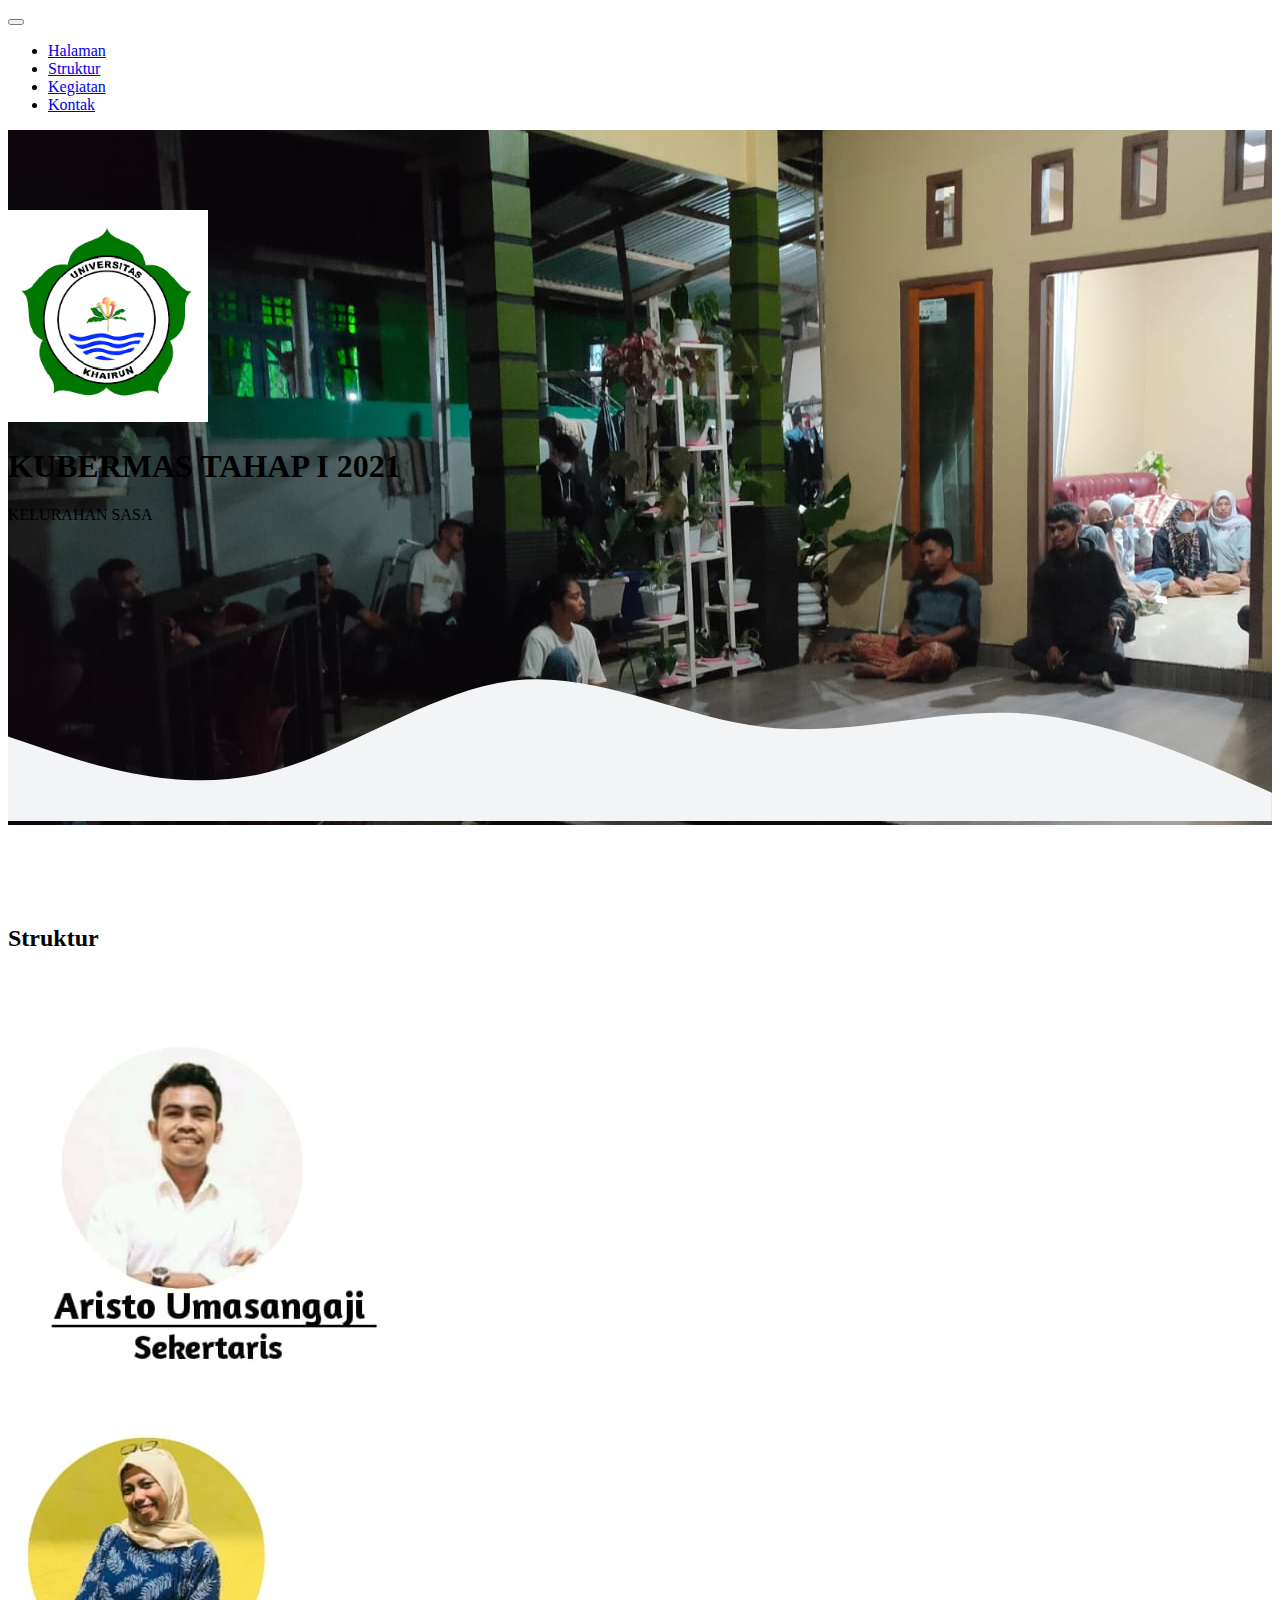
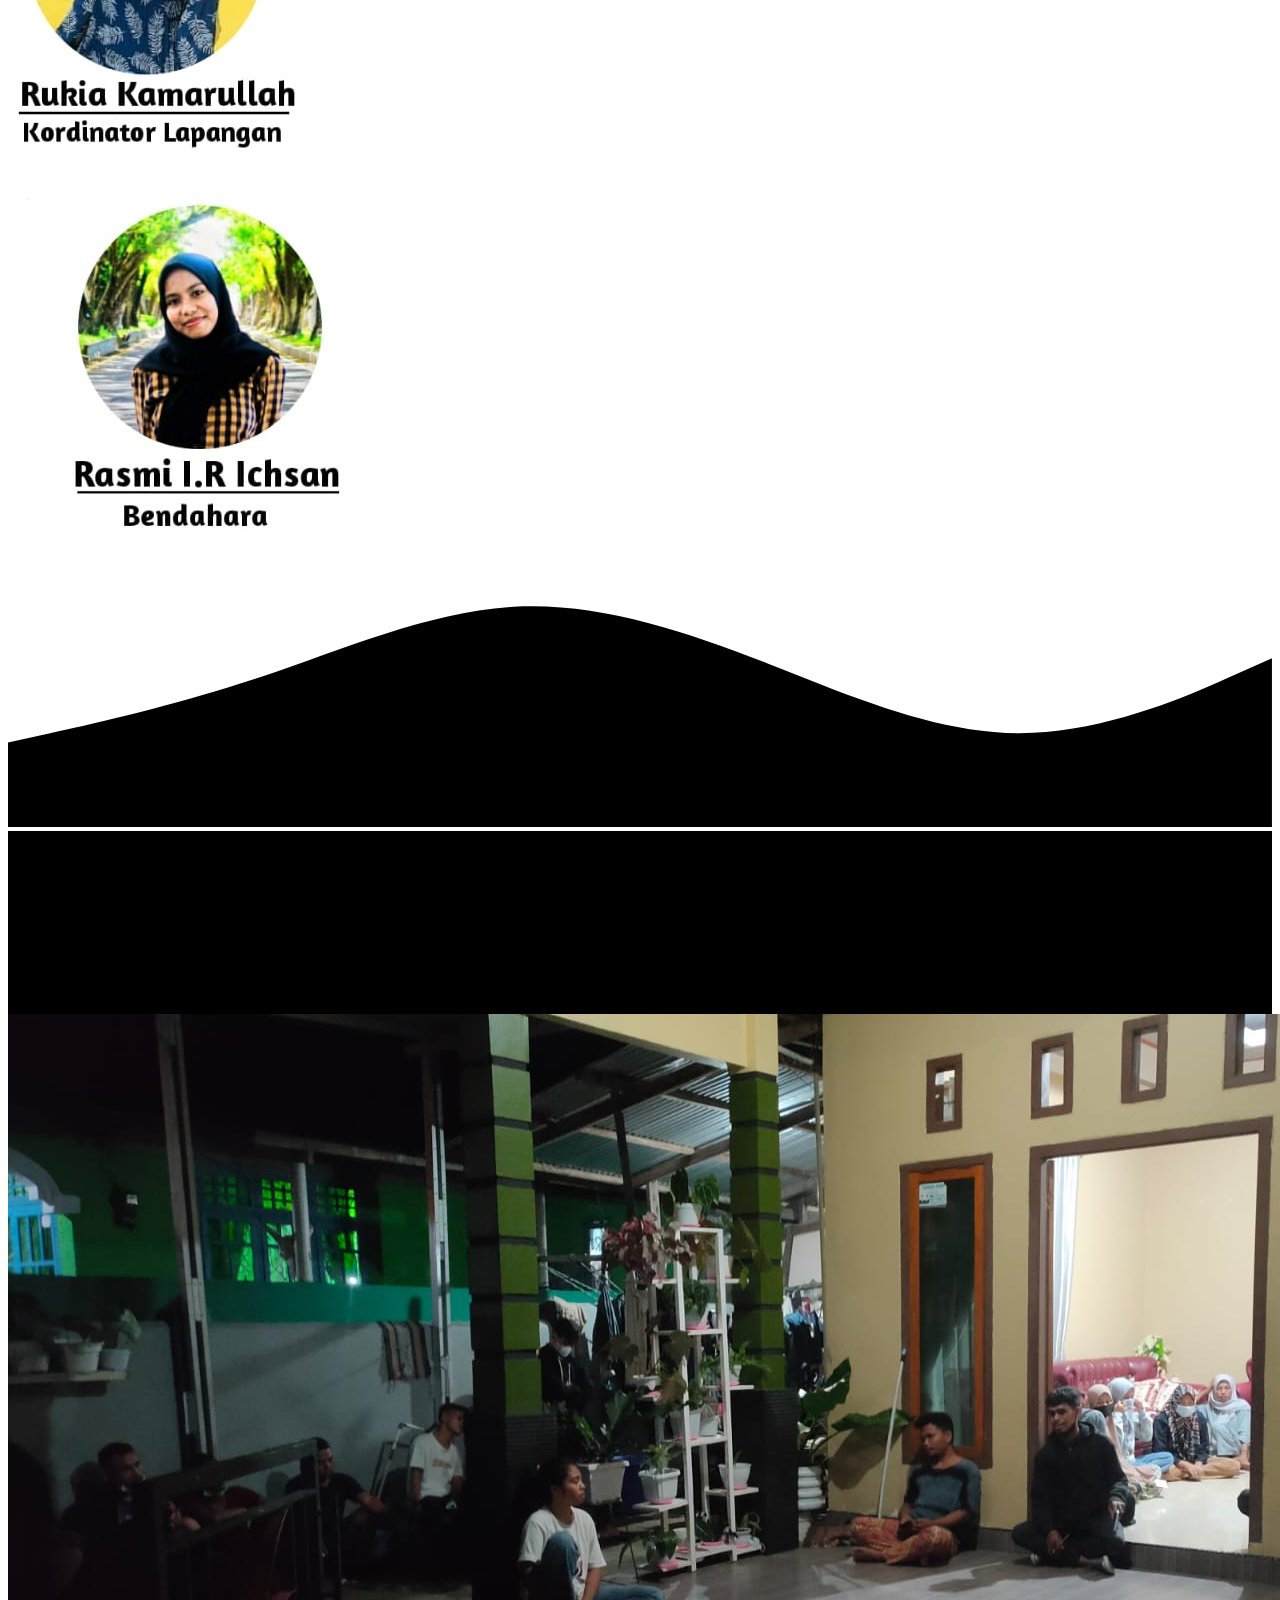
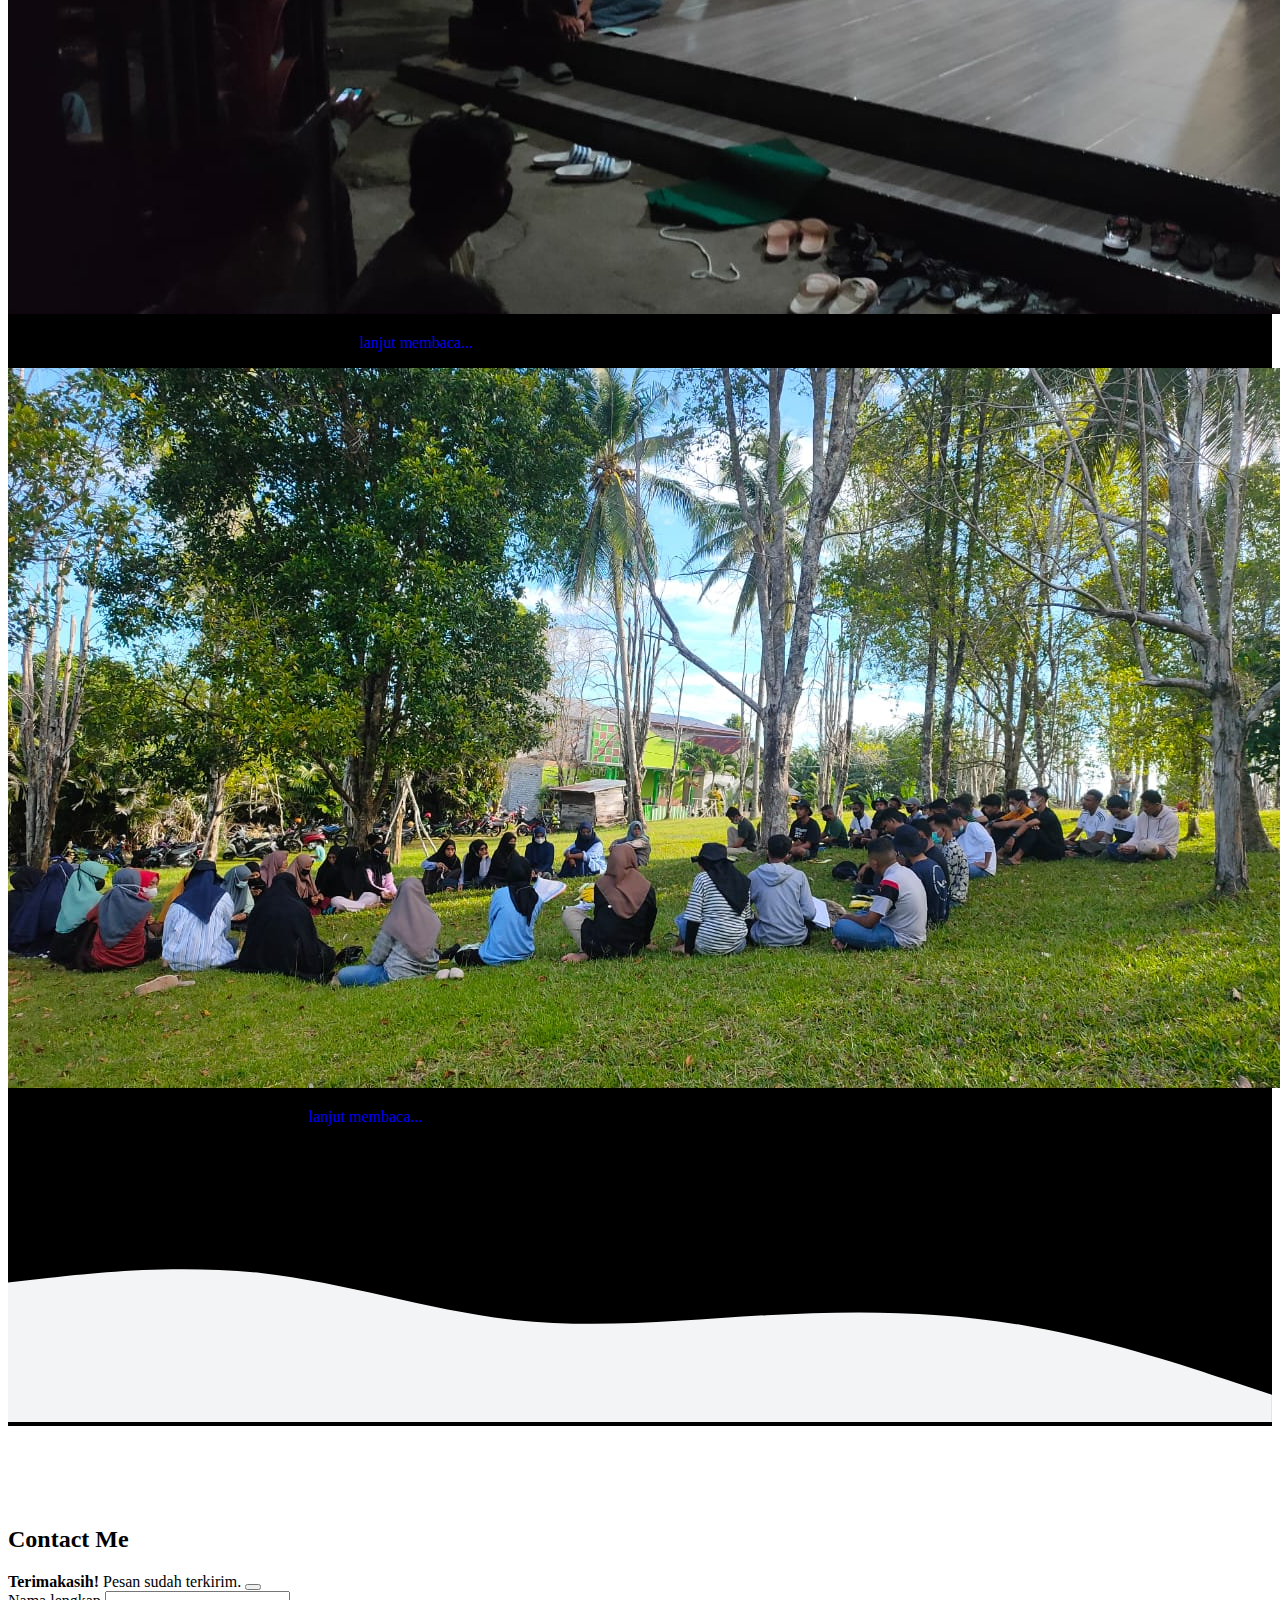
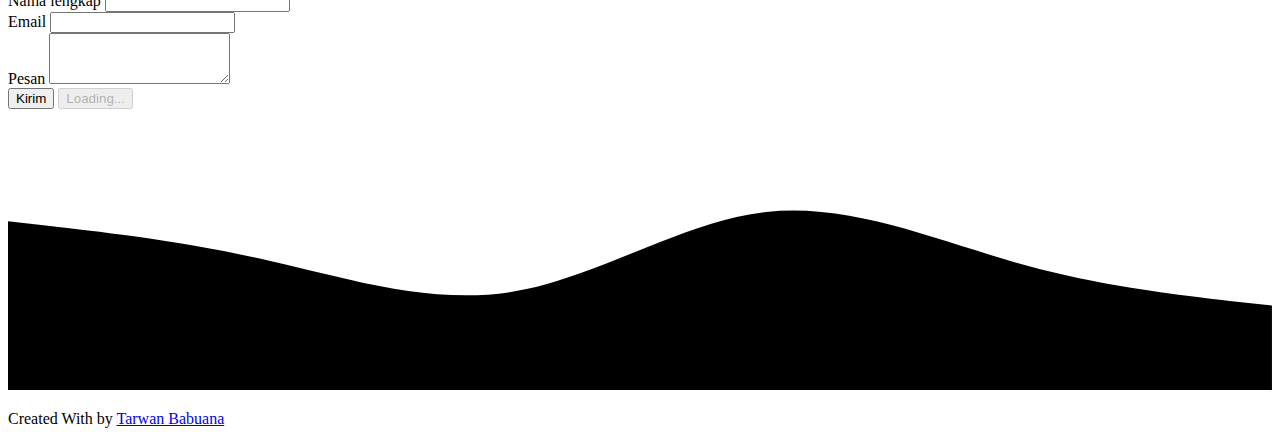
<file: index.html>
<!doctype html>
<html lang="en">

<head>
    <!-- Required meta tags -->
    <meta charset="utf-8">
    <meta name="viewport" content="width=device-width, initial-scale=1">

    <!-- Bootstrap CSS -->
    <link href="https://cdn.jsdelivr.net/npm/bootstrap@5.0.2/dist/css/bootstrap.min.css" rel="stylesheet"
        integrity="sha384-EVSTQN3/azprG1Anm3QDgpJLIm9Nao0Yz1ztcQTwFspd3yD65VohhpuuCOmLASjC" crossorigin="anonymous">

    <!-- css -->

    <link rel="stylesheet" href="style.css">
    <title>Kubermasunkhair</title>
</head>

<body id="home">

    <!-- Navbar -->
    <nav class="navbar navbar-expand-lg navbar-dark bg-dark fixed-top">
        <div class="container">
            <a class="navbar-brand" href="search.html"> </a>
            <button class="navbar-toggler" type="button" data-bs-toggle="collapse" data-bs-target="#navbarNav"
                aria-controls="navbarNav" aria-expanded="false" aria-label="Toggle navigation">
                <span class="navbar-toggler-icon"></span>
            </button>
            <div class="collapse navbar-collapse" id="navbarNav">
                <ul class="navbar-nav ms-auto">
                    <li class="nav-item">
                        <a class="nav-link active" aria-current="page" href="#home">Halaman</a>
                    </li>
                    <li class="nav-item">
                        <a class="nav-link " href="#about">Struktur</a>
                    </li>
                    <li class="nav-item">
                        <a class="nav-link" href="#project">Kegiatan</a>
                    </li>
                    <li class="nav-item">
                        <a class="nav-link" href="#contact">Kontak</a>
                    </li>
                </ul>
            </div>
        </div>
    </nav>
    <!-- #endnavbar -->

    <!-- jumbotron -->
    <section class="jumbotron text-center">
        <img src="img/download.png" alt="Tarwan Babuana" width="200" class="rounded-circle img-thumbnail">
        <h1 class="display-4  text-light">KUBERMAS TAHAP I 2021</h1>
        <p class="lead  text-light">KELURAHAN SASA</p>
        <svg xmlns="http://www.w3.org/2000/svg" viewBox="0 0 1440 320">
            <path fill="#f3f4f5" fill-opacity="1" d="M0,224L48,240C96,256,192,288,288,266.7C384,245,480,171,576,
                160C672,149,768,203,864,213.3C960,224,1056,192,1152,197.3C1248,
                203,1344,245,1392,266.7L1440,288L1440,320L1392,320C1344,320,1248,
                320,1152,320C1056,320,960,320,864,320C768,320,672,320,576,320C480,
                320,384,320,288,320C192,320,96,320,48,320L0,320Z">
            </path>
        </svg>

    </section>
    <!-- endjumbotron -->

    <!-- About -->
    <section id="about">
        <div class="container">
            <div class="row text-center mb-3">
                <div class="col">
                    <h2>Struktur</h2>
                </div>
            </div>
            <br><br>
            <div class="row justify-content-center fs-5 text-center">
                <div class="col-md-4">
                    <img src="img/sek.jpeg" class="card-img-top" alt="web dev">
                </div>
                <div class="col-md-4">
                    <img src="img/ketua.jpeg" class="card-img-top" alt="web dev">
                </div>
                <div class="col-md-4">
                    <img src="img/ben.jpeg" class="card-img-top" alt="web dev">
                </div>
            </div>
        </div>
        <svg xmlns="http://www.w3.org/2000/svg" viewBox="0 0 1440 320">
            <path fill="#000000" fill-opacity="1" d="M0,224L48,213.3C96,203,192,181,288,149.3C384,117,480,75,
                576,69.3C672,64,768,96,864,133.3C960,171,1056,213,1152,213.3C1248,
                213,1344,171,1392,149.3L1440,128L1440,320L1392,320C1344,320,1248,320,
                1152,320C1056,320,960,320,864,320C768,320,672,320,576,320C480,320,
                384,320,288,320C192,320,96,320,48,320L0,320Z">
            </path>
        </svg>
    </section>
    <!-- #endAbout -->

    <!-- Project -->
    <section id="project">
        <div class="container">
            <div class="row text-center mb-3 ">
                <div class="col text-light">
                    <h2>Kegiatan</h2>
                </div>
            </div>
            <br><br>
            <div class="row">
                <div class="col-md-4 mb-3">
                    <div class="card">
                        <img src="img/g1.jpeg" class="card-img-top" alt="web dev">
                        <div class="card-body">
                            <p class="card-text">Rapat pembentukan Kordinator Lapangan (KORLAP) <a href="search.html"
                                    style="text-decoration: none;"> lanjut membaca... </a></p>
                        </div>
                    </div>
                </div>
                <div class="col-md-4 mb-3">
                    <div class="card">
                        <img src="img/gm/d2.jpeg" class="card-img-top" alt="web dev">
                        <div class="card-body">
                            <p class="card-text">Rapat pembahasan Program Kerja (PROKER)<a href="i2.html"
                                    style="text-decoration: none;"> lanjut membaca...
                                </a></p>
                        </div>
                    </div>
                </div>
            </div>
        </div>
        <svg xmlns="http://www.w3.org/2000/svg" viewBox="0 0 1440 320">
            <path fill="#f3f4f5" fill-opacity="1"
                d="M0,160L48,154.7C96,149,192,139,288,149.3C384,160,480,192,576,202.7C672,213,768,203,864,197.3C960,192,1056,192,1152,208C1248,224,1344,256,1392,272L1440,288L1440,320L1392,320C1344,320,1248,320,1152,320C1056,320,960,320,864,320C768,320,672,320,576,320C480,320,384,320,288,320C192,320,96,320,48,320L0,320Z">
            </path>
        </svg>

    </section>
    <!-- endProject -->

    <!-- Contct -->
    <section id="contact">
        <div class="container">
            <div class="row text-center mb-3">
                <div class="col">
                    <h2>Contact Me</h2>
                </div>
            </div>
            <div class="row justify-content-center">
                <div class="col-md-5">
                    <div class="alert alert-success alert-dismissible fade show d-none my-alert" role="alert">
                        <strong>Terimakasih!</strong> Pesan sudah terkirim.
                        <button type="button" class="btn-close" data-bs-dismiss="alert" aria-label="Close"></button>
                    </div>
                    <form name="contact-form">
                        <div class="mb-3 ">
                            <label for="name" class="form-label">Nama lengkap</label>
                            <input type="text" class="form-control" id="name" aria-describedby="name" name="nama" />
                        </div>
                        <div class="mb-3">
                            <label for="email" class="form-label">Email</label>
                            <input type="email" class="form-control" id="email" aria-describedby="email" name="email" />
                        </div>
                        <div class="mb-3">
                            <label for="pesan" class="form-label">Pesan</label>
                            <textarea class="form-control" id="Pesan" rows="3" name="pesan"></textarea>
                        </div>

                        <button type="submit" class="btn btn-primary btn-kirim">Kirim</button>

                        <button class="btn btn-primary btn-loading d-none" type="button" disabled>
                            <span class="spinner-border spinner-border-sm" role="status" aria-hidden="true"></span>
                            Loading...
                        </button>
                    </form>
                </div>
            </div>
        </div>
        <svg xmlns="http://www.w3.org/2000/svg" viewBox="0 0 1440 320">
            <path fill="#000000" fill-opacity="1" d="M0,128L48,133.3C96,139,192,149,288,170.7C384,192,480,224,576,
                208C672,192,768,128,864,117.3C960,107,1056,149,1152,176C1248,203,
                1344,213,1392,218.7L1440,224L1440,320L1392,320C1344,320,1248,320,
                1152,320C1056,320,960,320,864,320C768,320,672,320,576,320C480,320,
                384,320,288,320C192,320,96,320,48,320L0,320Z">
            </path>
        </svg>
    </section>
    <!-- endContact -->

    <!-- footer -->
    <footer class="bg-Light " id="create">
        <p>Created With by <a href="https://www.instagram.com/btarwan/" class="text-dark fw-bold">Tarwan Babuana</a>
        </p>

    </footer>
    <!-- endfooter -->

    <script src="https://cdn.jsdelivr.net/npm/bootstrap@5.0.2/dist/js/bootstrap.bundle.min.js"
        integrity="sha384-MrcW6ZMFYlzcLA8Nl+NtUVF0sA7MsXsP1UyJoMp4YLEuNSfAP+JcXn/tWtIaxVXM"
        crossorigin="anonymous"></script>


    <script>
        const scriptURL = 'https://script.google.com/macros/s/AKfycbzz_3sc19YUYu-fl0JmvDdiZd8Dhq69guuG6AHmfpWiMhq4YzA2kQnRKCWbxy1qUapw/exec'
        const form = document.forms['contact-form']

        const btnKirim = document.querySelector('.btn-kirim')
        const btnLoading = document.querySelector('.btn-loading')
        const myAlert = document.querySelector('.my-alert')

        form.addEventListener('submit', e => {
            e.preventDefault()
            btnLoading.classList.toggle('d-none')
            btnKirim.classList.toggle('d-none')
            fetch(scriptURL, { method: 'POST', body: new FormData(form) })
                .then(response => {
                    btnLoading.classList.toggle('d-none')
                    btnKirim.classList.toggle('d-none')
                    myAlert.classList.toggle('d-none')
                    form.reset()
                    console.log('Success!', response)
                })
                .catch(error => console.error('Error!', error.message))
        })
    </script>
</body>

</html>
</file>
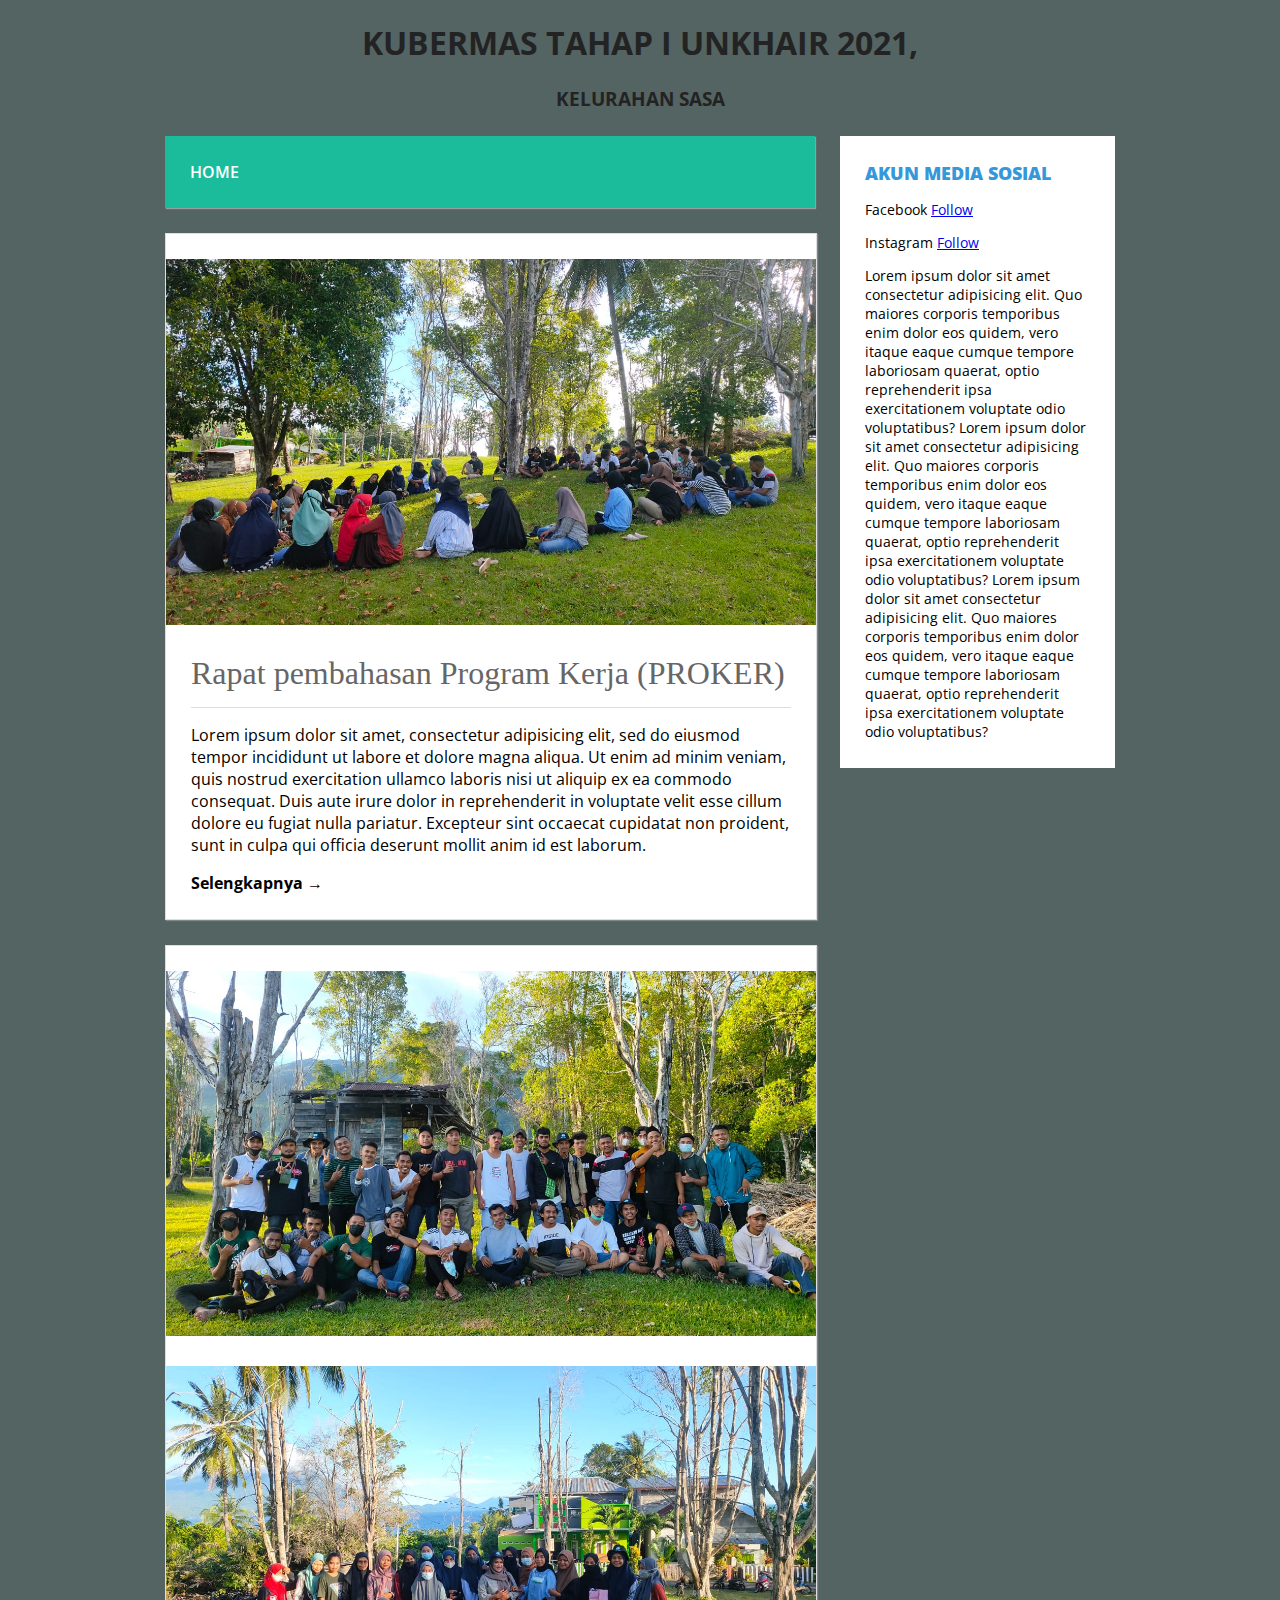
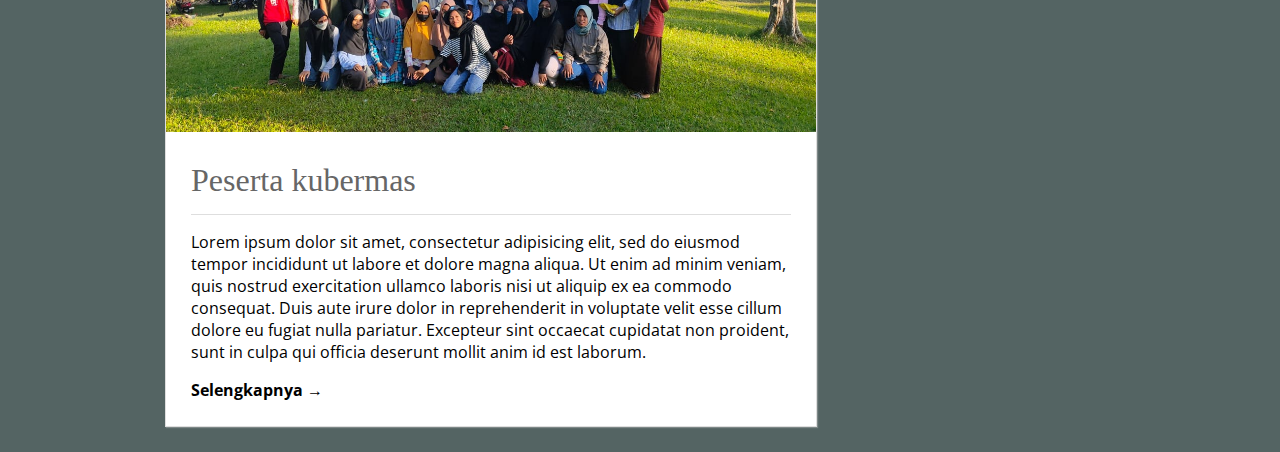
<file: i2.html>
<!DOCTYPE html>
<html>

<head>
    <title>Kubermas</title>
    <link rel="stylesheet" type="text/css" href="search.css">
</head>

<body>

    <!-- bagian header template -->
    <header>
        <h1>KUBERMAS TAHAP I UNKHAIR 2021,<br>
            <h3>KELURAHAN SASA</h3>
        </h1>
    </header>
    <!-- akhir bagian header template -->

    <div class="wrap">
        <!-- bagian menu		 -->
        <nav class="menu">
            <ul>
                <li>
                    <a href="index.html">Home</a>
                </li>

            </ul>
        </nav>
        <!-- akhir bagian menu -->

        <!-- bagian sidebar website -->
        <aside class="sidebar">
            <div class="widget">
                <h2>AKUN MEDIA SOSIAL</h2>
                <p>Facebook <a target="_blank" href="https://www.facebook.com/profile.php?id=100068124950203">Follow</a>
                </p>
                <p>Instagram <a target="_blank" href="https://www.instagram.com/unkhairkubermassasa2021/">Follow</a>
                </p>
                <p>
                    Lorem ipsum dolor sit amet consectetur adipisicing elit. Quo maiores corporis temporibus
                    enim dolor eos quidem, vero itaque eaque cumque tempore laboriosam quaerat, optio
                    reprehenderit ipsa exercitationem voluptate odio voluptatibus?
                    Lorem ipsum dolor sit amet consectetur adipisicing elit. Quo maiores corporis temporibus
                    enim dolor eos quidem, vero itaque eaque cumque tempore laboriosam quaerat, optio
                    reprehenderit ipsa exercitationem voluptate odio voluptatibus?
                    Lorem ipsum dolor sit amet consectetur adipisicing elit. Quo maiores corporis temporibus
                    enim dolor eos quidem, vero itaque eaque cumque tempore laboriosam quaerat, optio
                    reprehenderit ipsa exercitationem voluptate odio voluptatibus?
                </p>
            </div>
        </aside>
        <!-- akhir bagian sidebar website -->

        <!-- bagian konten Blog -->
        <div class="blog">
            <div class="conteudo">
                <div class="post-info">

                </div>
                <img src="img/gm/d3.jpeg">
                <h1>Rapat pembahasan Program Kerja (PROKER) </h1>
                <hr>
                <p>
                    Lorem ipsum dolor sit amet, consectetur adipisicing elit, sed do eiusmod tempor incididunt ut labore
                    et dolore magna aliqua. Ut enim ad minim veniam, quis nostrud exercitation ullamco laboris nisi ut
                    aliquip ex ea commodo consequat. Duis aute irure dolor in reprehenderit in voluptate velit esse
                    cillum dolore eu fugiat nulla pariatur. Excepteur sint occaecat cupidatat non proident, sunt in
                    culpa qui officia deserunt mollit anim id est laborum.
                </p>
                <a href="#" class="continue-lendo">Selengkapnya →</a>
            </div>
            <div class="conteudo">
                <div class="post-info">

                </div>
                <img src="img/gm/d5.jpeg">
                <img src="img/gm/d4.jpeg">
                <h1>Peserta kubermas</h1>
                <hr>
                <p>
                    Lorem ipsum dolor sit amet, consectetur adipisicing elit, sed do eiusmod tempor incididunt ut labore
                    et dolore magna aliqua. Ut enim ad minim veniam, quis nostrud exercitation ullamco laboris nisi ut
                    aliquip ex ea commodo consequat. Duis aute irure dolor in reprehenderit in voluptate velit esse
                    cillum dolore eu fugiat nulla pariatur. Excepteur sint occaecat cupidatat non proident, sunt in
                    culpa qui officia deserunt mollit anim id est laborum.
                </p>
                <a href="#" class="continue-lendo">Selengkapnya →</a>
            </div>
        </div>
        <!-- akhir bagian konten Blog -->
    </div>

</body>

</html>
</file>
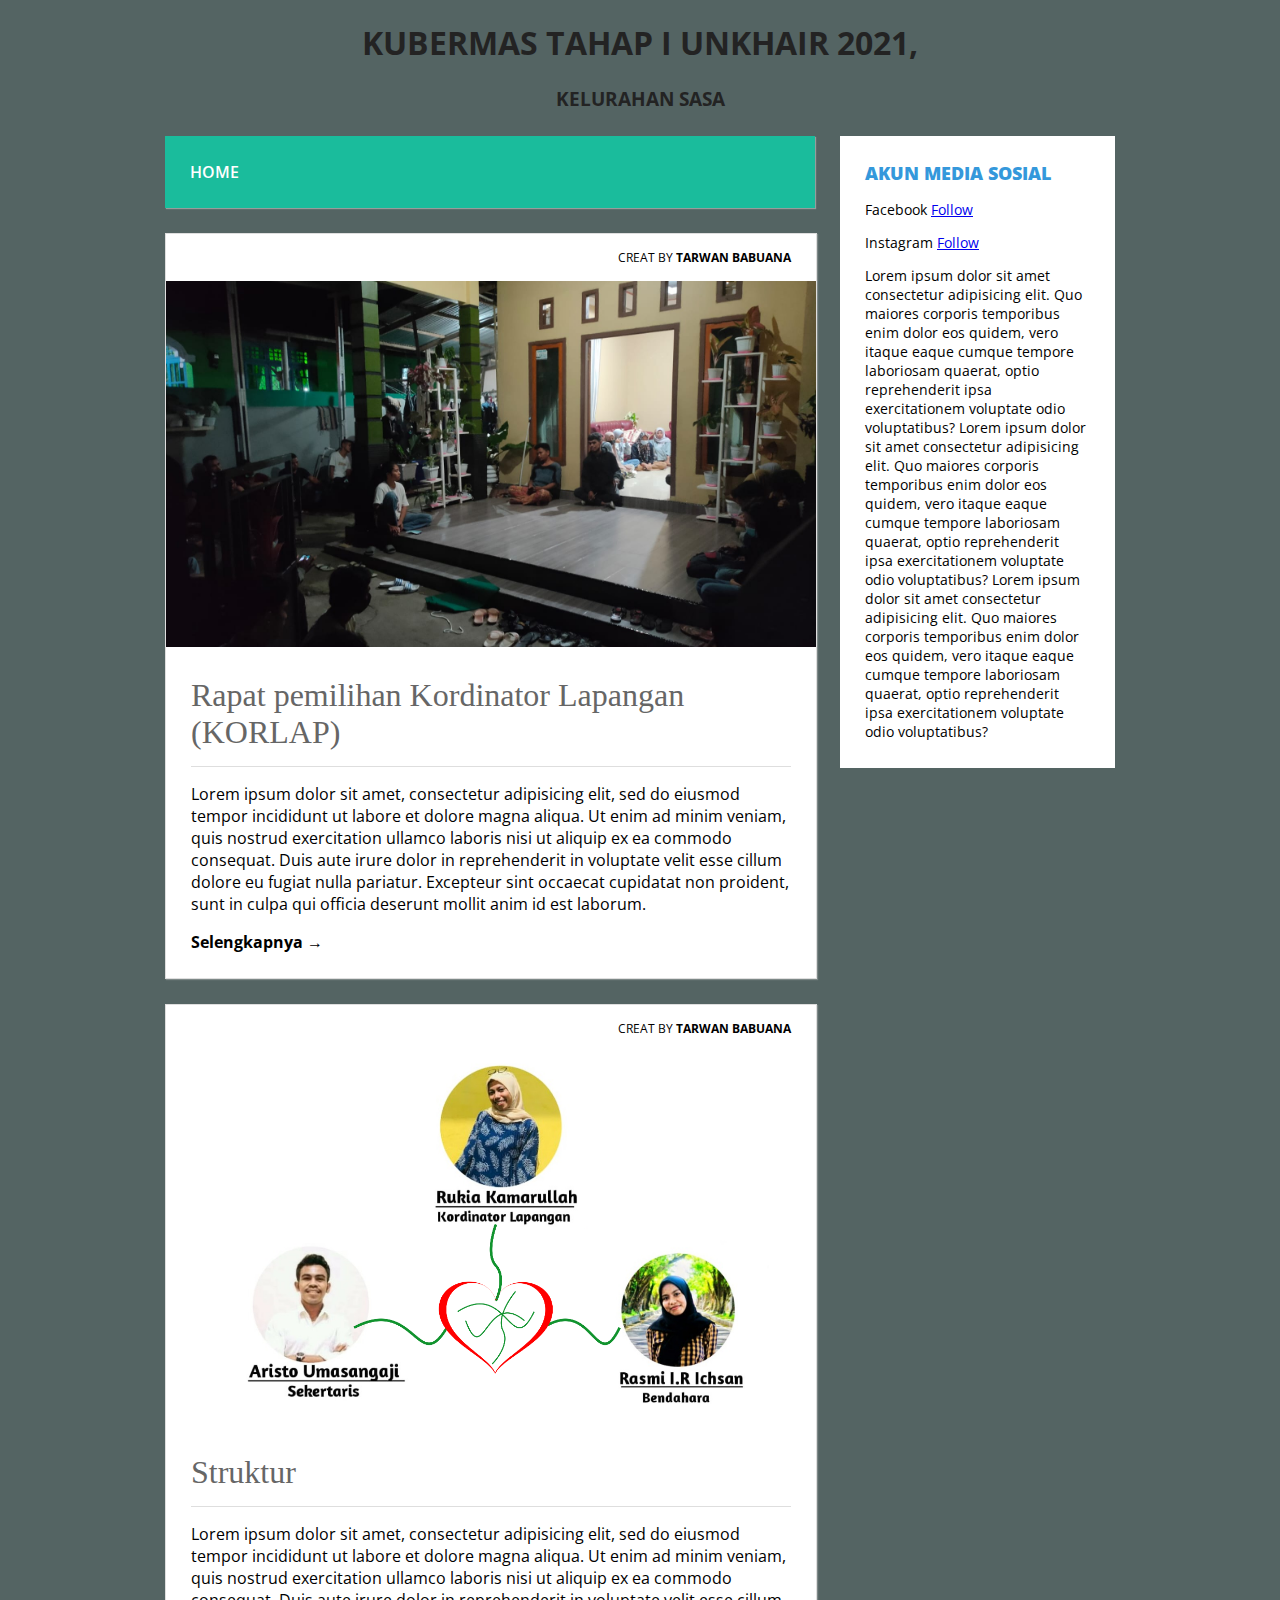
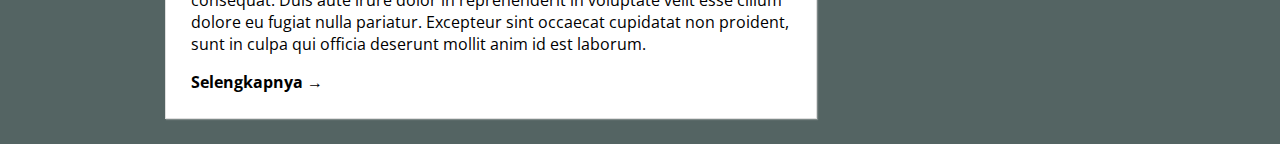
<file: search.html>
<!DOCTYPE html>
<html>

<head>
    <title>Kubermas</title>
    <link rel="stylesheet" type="text/css" href="search.css">
</head>

<body>

    <!-- bagian header template -->
    <header>
        <h1>KUBERMAS TAHAP I UNKHAIR 2021,<br>
            <h3>KELURAHAN SASA</h3>
        </h1>
    </header>
    <!-- akhir bagian header template -->

    <div class="wrap">
        <!-- bagian menu		 -->
        <nav class="menu">
            <ul>
                <li>
                    <a href="index.html">Home</a>
                </li>

            </ul>
        </nav>
        <!-- akhir bagian menu -->

        <!-- bagian sidebar website -->
        <aside class="sidebar">
            <div class="widget">
                <h2>AKUN MEDIA SOSIAL</h2>
                <p>Facebook <a target="_blank" href="https://www.facebook.com/profile.php?id=100068124950203">Follow</a>
                </p>
                <p>Instagram <a target="_blank" href="https://www.instagram.com/unkhairkubermassasa2021/">Follow</a>
                </p>
                <p>
                    Lorem ipsum dolor sit amet consectetur adipisicing elit. Quo maiores corporis temporibus
                    enim dolor eos quidem, vero itaque eaque cumque tempore laboriosam quaerat, optio
                    reprehenderit ipsa exercitationem voluptate odio voluptatibus?
                    Lorem ipsum dolor sit amet consectetur adipisicing elit. Quo maiores corporis temporibus
                    enim dolor eos quidem, vero itaque eaque cumque tempore laboriosam quaerat, optio
                    reprehenderit ipsa exercitationem voluptate odio voluptatibus?
                    Lorem ipsum dolor sit amet consectetur adipisicing elit. Quo maiores corporis temporibus
                    enim dolor eos quidem, vero itaque eaque cumque tempore laboriosam quaerat, optio
                    reprehenderit ipsa exercitationem voluptate odio voluptatibus?
                </p>
            </div>
        </aside>
        <!-- akhir bagian sidebar website -->

        <!-- bagian konten Blog -->
        <div class="blog">
            <div class="conteudo">
                <div class="post-info">
                    Creat by <b>Tarwan Babuana</b>
                </div>
                <img src="img/g1.jpeg">
                <h1>Rapat pemilihan Kordinator Lapangan (KORLAP) </h1>
                <hr>
                <p>
                    Lorem ipsum dolor sit amet, consectetur adipisicing elit, sed do eiusmod tempor incididunt ut labore
                    et dolore magna aliqua. Ut enim ad minim veniam, quis nostrud exercitation ullamco laboris nisi ut
                    aliquip ex ea commodo consequat. Duis aute irure dolor in reprehenderit in voluptate velit esse
                    cillum dolore eu fugiat nulla pariatur. Excepteur sint occaecat cupidatat non proident, sunt in
                    culpa qui officia deserunt mollit anim id est laborum.
                </p>
                <a href="#" class="continue-lendo">Selengkapnya →</a>
            </div>
            <div class="conteudo">
                <div class="post-info">
                    Creat by <b>Tarwan Babuana</b>
                </div>
                <img src="img/Group 36.png">
                <h1> Struktur </h1>
                <hr>
                <p>
                    Lorem ipsum dolor sit amet, consectetur adipisicing elit, sed do eiusmod tempor incididunt ut labore
                    et dolore magna aliqua. Ut enim ad minim veniam, quis nostrud exercitation ullamco laboris nisi ut
                    aliquip ex ea commodo consequat. Duis aute irure dolor in reprehenderit in voluptate velit esse
                    cillum dolore eu fugiat nulla pariatur. Excepteur sint occaecat cupidatat non proident, sunt in
                    culpa qui officia deserunt mollit anim id est laborum.
                </p>
                <a href="#" class="continue-lendo">Selengkapnya →</a>
            </div>
        </div>
        <!-- akhir bagian konten Blog -->
    </div>

</body>

</html>
</file>
<file: style.css>
.jumbotron{
 
padding-top: 5rem;
  background: url(img/g1.jpeg)
    
}

#project{
    background-color:  #000000;
}
section{
    padding-top: 5rem;
}
</file>
<file: search.css>
@import url(http://fonts.googleapis.com/css?family=Open+Sans:400,800,700,600,300);
 
body {
	background: rgb(84, 100, 99);
	margin:0;
	font-family: 'Open Sans', sans-serif;
}
 
hr {
	border:0;
	background:#dedede;
	height:1px;
}		
 
header{
	text-align: center;
	color: #232323;
}
 
header .judul{
	font-size: 17pt;
}
 
header .deskripsi{
	font-size: 11pt;
}
 
.wrap {
	width: 950px;
	margin:25px auto;
}
 
nav.menu ul {
	overflow:hidden;
	color:#fff;
	list-style: none;
	float:left;
	padding:0;
	width: 650px;
	margin:0 0 0;
	background: #1abc9c;
	-webkit-box-shadow: 1px 1px 1px 0px rgba(204,204,204,0.55);
	-moz-box-shadow: 1px 1px 1px 0px rgba(204,204,204,0.55);
	box-shadow: 1px 1px 1px 0px rgba(204,204,204,0.55);
}
 
nav.menu ul li {
	margin:0;
	float:left;
}
 
nav.menu ul a {
	padding:25px;
	display:block;
	font-weight:600;
	font-size: 16px;
	color:#fff;
	text-transform: uppercase;
	transition: all 0.5s ease;
	text-decoration: none;
}
 
nav.menu ul a:hover {
	text-decoration: underline;
	background:#16a085;
}
 
.sidebar {
	float:right;
	width:275px;
}
 
.sidebar .widget {
	padding:25px;
	margin:0 0 25px;
	background:#fff;
	border-bottom: 2px solid #fff;
	transition: all 0.5s ease;
}
 
.sidebar .widget:hover {
	border-bottom: 2px solid #3498db;
}
 
.sidebar .widget h2 {
	padding:0;
	margin:0 0 15px;
	color:#3498db;
	font-size: 18px;
	font-weight:800;
	text-transform: uppercase;
}
 
.sidebar .widget p {
	font-size: 14px;
}
 
.sidebar .widget p:last-child {
	margin:0;
}
 
.blog {
	float:left;
}
 
.conteudo {
	width:600px;
	padding:25px;
	margin:25px auto;
	background: #fff;
	border:1px solid #dedede;
	-webkit-box-shadow: 1px 1px 1px 0px rgba(204,204,204,0.35);
	-moz-box-shadow: 1px 1px 1px 0px rgba(204,204,204,0.35);
	box-shadow: 1px 1px 1px 0px rgba(204,204,204,0.35);
}
 
.conteudo img {
	min-width: 650px;
	margin:0 0 25px -25px;
	max-width: 650px;
}
 
.conteudo h1 {
	padding:0;
	margin:0 0 15px;
	font-weight: normal;
	color: #666;
	font-family: Georgia;
}
 
.conteudo p:last-child {
	margin: 0;
}
 
.conteudo .continue-lendo {
	color:#000;
	transition: all 0.5s ease;
	text-decoration: none;
	font-weight: 700; 
}
 
.conteudo .continue-lendo:hover {
	margin-left:10px;
}
 
.post-info {
	float: right;
	font-size: 12px;
	margin: -10px 0 15px;
	text-transform: uppercase;
}
 
@media screen and (max-width: 960px) {
 
	.header {
		position:inherit;
	}
 
	.wrap {
		width: 90%;
		margin:25px auto;
	}
	.sidebar {
		width:100%;
		margin:25px 0 0;
		float:right;
	}
 
	.sidebar .widget {
		padding:5%;
	}
 
	nav.menu ul {
		width: 100%;
	}
 
	nav.menu ul {
		float:inherit;
	}
 
	nav.menu ul li {
		float:inherit;
		margin:0;
	}
 
	nav.menu ul a {
		padding:15px;
		font-size: 16px;
		border-top:1px solid #1abf9f;
		border-bottom:1px solid #16a085;
	}
 
	.blog {
		width:90%;
	}
 
	.conteudo {
		float:inherit;
		margin:0 auto 25px;
		width:101%;
		border:1px solid #dedede;
		padding:5%;  
		background: #fff;
	}
 
	.conteudo img {
		max-width: 110%;
		margin:0 0 25px -5%;
		min-width: 110%;
	}
 
	.conteudo .continue-lendo:hover {
		margin-left:0;
	}
 
 
}
 
@media screen and (max-width: 460px) {
 
	nav.menu ul a {
		padding:15px;
		font-size: 14px;
	}
 
	.sidebar {
		display:none
	}
	.post-info {
		display:none;
	}
 
	.conteudo {
		margin:25px auto;
	}
 
	.conteudo img {
		margin:-5% 0 25px -5%;
	}			
}
</file>
